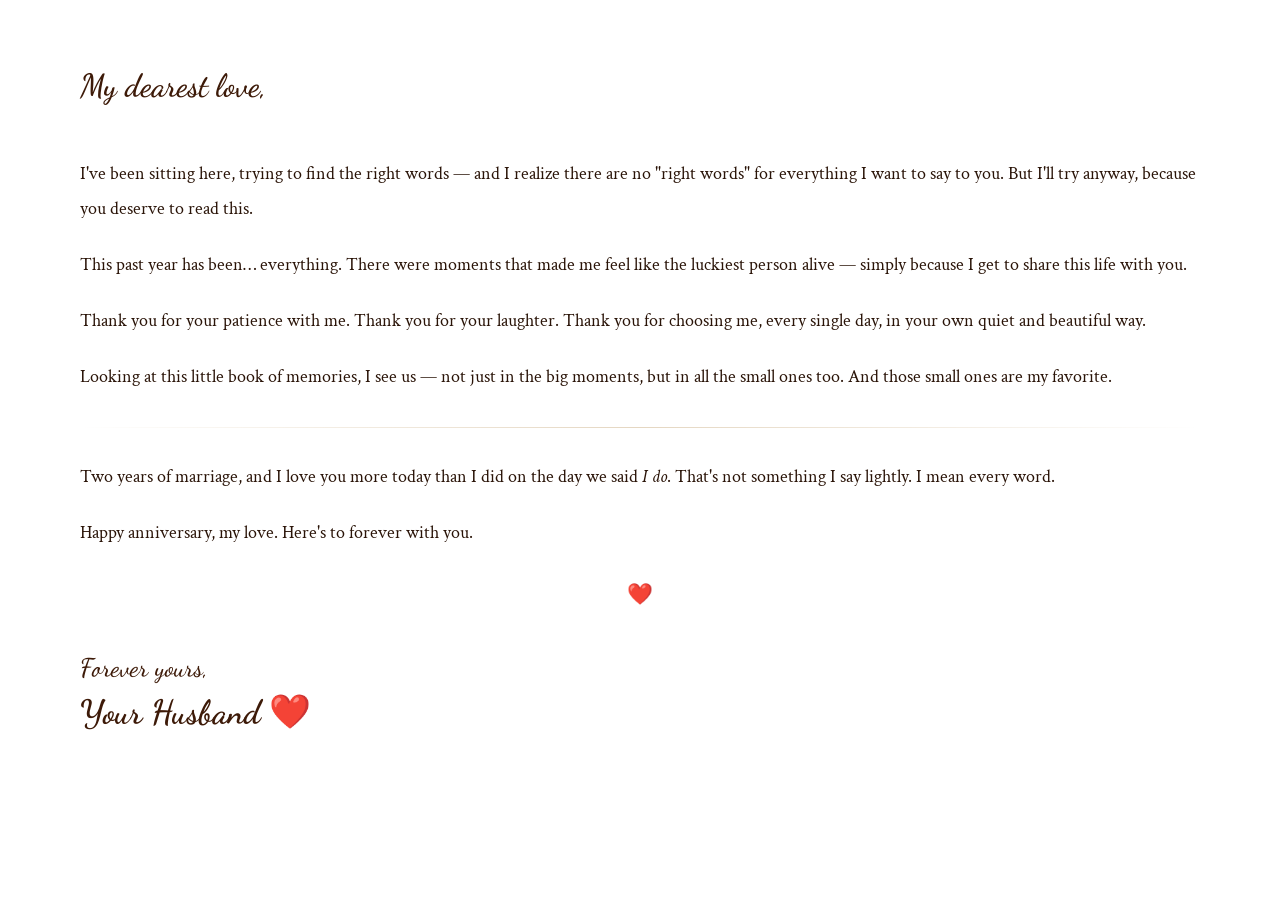
<file: letter/letter.html>
<!DOCTYPE html>
<html lang="en">
<head>
  <meta charset="UTF-8">
  <meta name="viewport" content="width=device-width, initial-scale=1.0">
  <title>A Letter For You</title>
  <!--
    ╔══════════════════════════════════════════════════════╗
    ║  THIS FILE IS YOUR PERSONAL LETTER.                  ║
    ║                                                      ║
    ║  ✏️  Edit only the content inside <body>.            ║
    ║  ✏️  Do not change any CSS or JS.                    ║
    ║  ✏️  Write from the heart. She'll never see the code.║
    ║                                                      ║
    ║  CSS classes you can use on your paragraphs:         ║
    ║    class="salutation"  → handwriting font greeting   ║
    ║    class="closing"     → handwriting closing line    ║
    ║    class="signature"   → large handwriting signature ║
    ║  All plain <p> tags become the body text.            ║
    ╚══════════════════════════════════════════════════════╝
  -->
  <style>
    @import url('https://fonts.googleapis.com/css2?family=Playfair+Display:ital,wght@0,400;0,600;1,400&family=Crimson+Text:ital,wght@0,400;0,600;1,400&family=Dancing+Script:wght@500;600;700&display=swap');

    body {
      margin: 0;
      padding: clamp(1.5rem, 6vw, 4rem) clamp(1.5rem, 8vw, 5rem);
      font-size: 16px;
      -webkit-font-smoothing: antialiased;
      background: transparent; /* Lets the paper texture from the app show through */
      overflow-x: hidden;
    }

    p {
      font-family: 'Crimson Text', Georgia, serif;
      font-size: clamp(1rem, 2.2vw, 1.15rem);
      color: #2a1408;
      line-height: 1.9;
      margin: 0 0 1.15em 0;
    }

    .salutation {
      font-family: 'Dancing Script', cursive;
      font-size: clamp(1.4rem, 3.5vw, 2rem);
      color: #3d1a08;
      font-weight: 600;
      margin-bottom: 1.5em;
      line-height: 1.4;
      display: block;
    }

    .closing {
      font-family: 'Dancing Script', cursive;
      font-size: clamp(1.2rem, 3vw, 1.6rem);
      color: #3d1a08;
      font-weight: 500;
      margin-top: 1.8em;
      margin-bottom: 0.3em;
      display: block;
    }

    .signature {
      font-family: 'Dancing Script', cursive;
      font-size: clamp(1.5rem, 4vw, 2.1rem);
      color: #3d1a08;
      font-weight: 700;
      line-height: 1.3;
      display: block;
    }

    .letter-rule {
      border: none;
      height: 1px;
      background: linear-gradient(90deg, transparent, rgba(180,140,80,0.35), transparent);
      margin: 2em 0;
    }

    .letter-heart {
      font-size: 1.3em;
      text-align: center;
      display: block;
      margin: 1.5em 0;
      color: #c0392b;
    }

    /* Custom scrollbar to match the app */
    ::-webkit-scrollbar { width: 4px; }
    ::-webkit-scrollbar-track { background: transparent; }
    ::-webkit-scrollbar-thumb { background: rgba(200,169,110,0.4); border-radius: 2px; }
  </style>
</head>
<body>
  <!-- ✏️ GREETING — use class="salutation" -->
  <span class="salutation">My dearest love,</span>

  <!-- ✏️ BODY — plain <p> tags for body paragraphs -->
  <p>
    I've been sitting here, trying to find the right words —
    and I realize there are no "right words" for everything I want to say to you.
    But I'll try anyway, because you deserve to read this.
  </p>

  <p>
    <!-- Write your personal letter here. 
         This is just a placeholder. Replace these paragraphs with your own words.
         Say whatever is in your heart. She will treasure every word. ❤️ -->
    This past year has been… everything. There were moments that made me feel
    like the luckiest person alive — simply because I get to share this life with you.
  </p>

  <p>
    Thank you for your patience with me. Thank you for your laughter. Thank you for
    choosing me, every single day, in your own quiet and beautiful way.
  </p>

  <p>
    Looking at this little book of memories, I see us — not just in the big moments,
    but in all the small ones too. And those small ones are my favorite.
  </p>

  <hr class="letter-rule">

  <p>
    Two years of marriage, and I love you more today than I did on the day we said
    <em>I do</em>. That's not something I say lightly. I mean every word.
  </p>

  <p>
    Happy anniversary, my love. Here's to forever with you.
  </p>

  <span class="letter-heart">❤️</span>

  <!-- ✏️ CLOSING — use class="closing" -->
  <span class="closing">Forever yours,</span>

  <!-- ✏️ SIGNATURE — use class="signature" -->
  <span class="signature">Your Husband ❤️</span>

</body>
</html>
</file>
